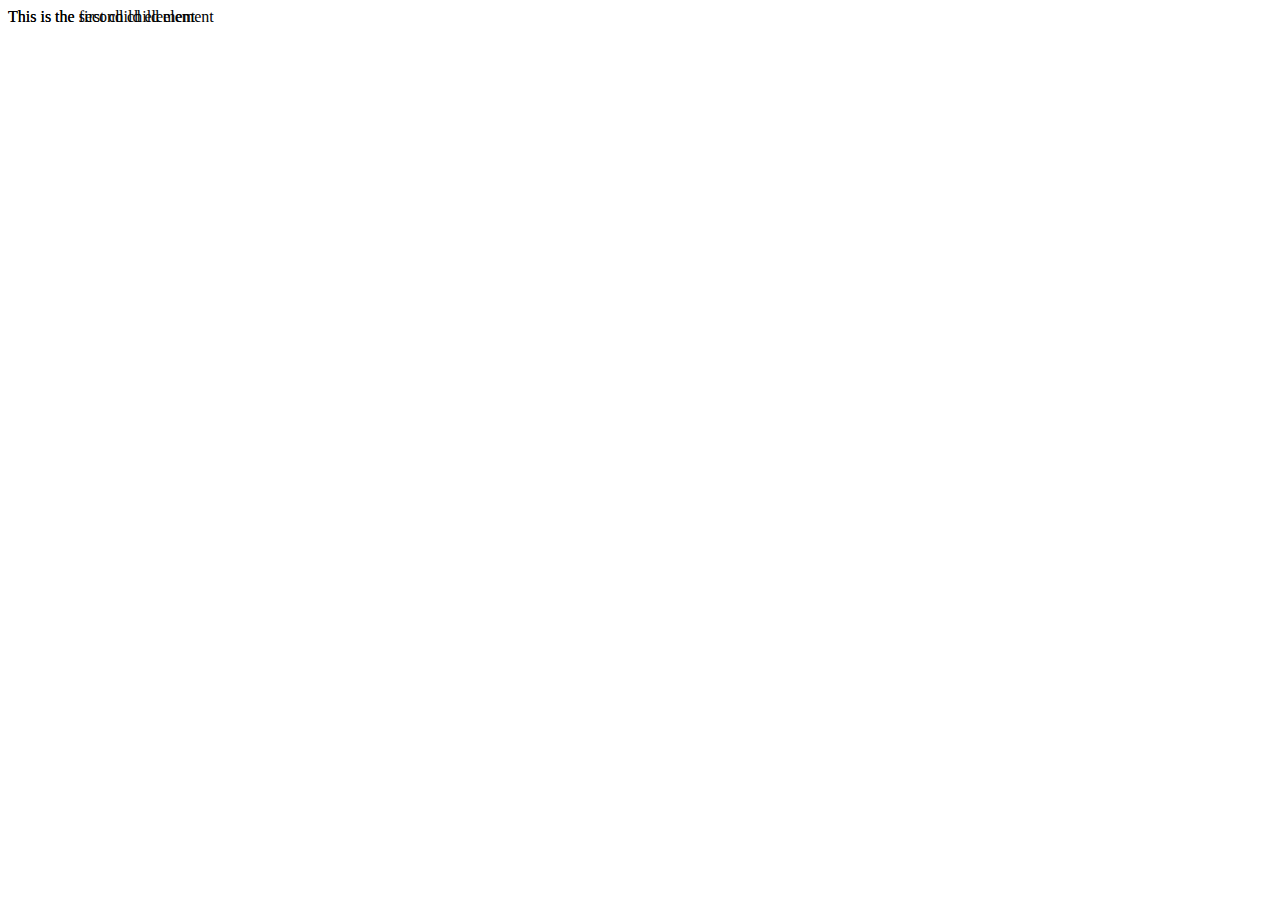
<file: testimonial.html>
<!DOCTYPE html>
<html lang="en">
<head>
    <meta charset="UTF-8">
    <meta http-equiv="X-UA-Compatible" content="IE=edge">
    <meta name="viewport" content="width=device-width, initial-scale=1.0">
    <title>Document</title>
    <link rel="stylesheet" href="test.css">
    <style>
         .parent {
        position: relative;
      }
      
      .child2 {
        position: absolute;
        top: 0;
        left: 0;
      }
      .child1 {
  z-index: 1;
}

.child2 {
  z-index: 2;
}
.child1 {
  float: left;
}

.child2 {
  float: left;
}


    </style>
</head>
<body>
    
    <div class="parent">
        <div class="child1">This is the first child element</div>
        <div class="child2">This is the second child element</div>
      </div>
      
     
</body>
</html>
</file>
<file: test.css>
.heading {
    text-align: center;
    color: #454343;
    font-size: 30px;
    font-weight: 700;
    position: relative;
    margin-bottom: 70px;
    text-transform: uppercase;
    z-index: 999;
}
.white-heading{
    color: #ffffff;
}
.heading:after {
    content: ' ';
    position: absolute;
    top: 100%;
    left: 50%;
    height: 40px;
    width: 180px;
    border-radius: 4px;
    transform: translateX(-50%);
    background: url(img/heading-line.png);
    background-repeat: no-repeat;
    background-position: center;
}
.white-heading:after {
    background: url(https://i.ibb.co/d7tSD1R/heading-line-white.png);
    background-repeat: no-repeat;
    background-position: center;
}

.heading span {
    font-size: 18px;
    display: block;
    font-weight: 500;
}
.white-heading span {
    color: #ffffff;
}
/*-----Testimonial-------*/

.testimonial:after {
    position: absolute;
    top: -0 !important;
    left: 0;
    content: " ";
    background: url(img/testimonial.bg-top.png);
    background-size: 100% 100px;
    width: 100%;
    height: 100px;
    float: left;
    z-index: 99;
}

.testimonial {
    min-height: 375px;
    position: relative;
    background: url(https://i.ibb.co/PTJDkgb/testimonials.jpg);
    padding-top: 50px;
    padding-bottom: 50px;
    background-position: center;
        background-size: cover;
}
#testimonial4 .carousel-inner:hover{
  cursor: -moz-grab;
  cursor: -webkit-grab;
}
#testimonial4 .carousel-inner:active{
  cursor: -moz-grabbing;
  cursor: -webkit-grabbing;
}
#testimonial4 .carousel-inner .item{
  overflow: hidden;
}

.testimonial4_indicators .carousel-indicators{
  left: 0;
  margin: 0;
  width: 100%;
  font-size: 0;
  height: 20px;
  bottom: 15px;
  padding: 0 5px;
  cursor: e-resize;
  overflow-x: auto;
  overflow-y: hidden;
  position: absolute;
  text-align: center;
  white-space: nowrap;
}
.testimonial4_indicators .carousel-indicators li{
  padding: 0;
  width: 14px;
  height: 14px;
  border: none;
  text-indent: 0;
  margin: 2px 3px;
  cursor: pointer;
  display: inline-block;
  background: #ffffff;
  -webkit-border-radius: 100%;
  border-radius: 100%;
}
.testimonial4_indicators .carousel-indicators .active{
  padding: 0;
  width: 14px;
  height: 14px;
  border: none;
  margin: 2px 3px;
  background-color: #9dd3af;
  -webkit-border-radius: 100%;
  border-radius: 100%;
}
.testimonial4_indicators .carousel-indicators::-webkit-scrollbar{
  height: 3px;
}
.testimonial4_indicators .carousel-indicators::-webkit-scrollbar-thumb{
  background: #eeeeee;
  -webkit-border-radius: 0;
  border-radius: 0;
}

.testimonial4_control_button .carousel-control{
  top: 175px;
  opacity: 1;
  width: 40px;
  bottom: auto;
  height: 40px;
  font-size: 10px;
  cursor: pointer;
  font-weight: 700;
  overflow: hidden;
  line-height: 38px;
  text-shadow: none;
  text-align: center;
  position: absolute;
  background: transparent;
  border: 2px solid #ffffff;
  text-transform: uppercase;
  -webkit-border-radius: 100%;
  border-radius: 100%;
  -webkit-box-shadow: none;
  box-shadow: none;
  -webkit-transition: all 0.6s cubic-bezier(0.3,1,0,1);
  transition: all 0.6s cubic-bezier(0.3,1,0,1);
}
.testimonial4_control_button .carousel-control.left{
  left: 7%;
  top: 50%;
  right: auto;
}
.testimonial4_control_button .carousel-control.right{
  right: 7%;
  top: 50%;
  left: auto;
}
.testimonial4_control_button .carousel-control.left:hover,
.testimonial4_control_button .carousel-control.right:hover{
  color: #000;
  background: #fff;
  border: 2px solid #fff;
}

.testimonial4_header{
  top: 0;
  left: 0;
  bottom: 0;
  width: 550px;
  display: block;
  margin: 30px auto;
  text-align: center;
  position: relative;
}
.testimonial4_header h4{
  color: #ffffff;
  font-size: 30px;
  font-weight: 600;
  position: relative;
  letter-spacing: 1px;
  text-transform: uppercase;
}

.testimonial4_slide{
  top: 0;
  left: 0;
  right: 0;
  bottom: 0;
  width: 70%;
  margin: auto;
  padding: 20px;
  position: relative;
  text-align: center;
}
.testimonial4_slide img {
    top: 0;
    left: 0;
    right: 0;
    width: 136px;
    height: 136px;
    margin: auto;
    display: block;
    color: #f2f2f2;
    font-size: 18px;
    line-height: 46px;
    text-align: center;
    position: relative;
    border-radius: 50%;
    box-shadow: -6px 6px 6px rgba(0, 0, 0, 0.23);
    -moz-box-shadow: -6px 6px 6px rgba(0, 0, 0, 0.23);
    -o-box-shadow: -6px 6px 6px rgba(0, 0, 0, 0.23);
    -webkit-box-shadow: -6px 6px 6px rgba(0, 0, 0, 0.23);
}
.testimonial4_slide p {
    color: #ffffff;
    font-size: 20px;
    line-height: 1.4;
    margin: 40px 0 20px 0;
}
.testimonial4_slide h4 {
  color: #ffffff;
  font-size: 22px;
}

.testimonial .carousel {
	padding-bottom:50px;
}
.testimonial .carousel-control-next-icon, .testimonial .carousel-control-prev-icon {
    width: 35px;
    height: 35px;
}
/* ------testimonial  close-------*/
</file>
